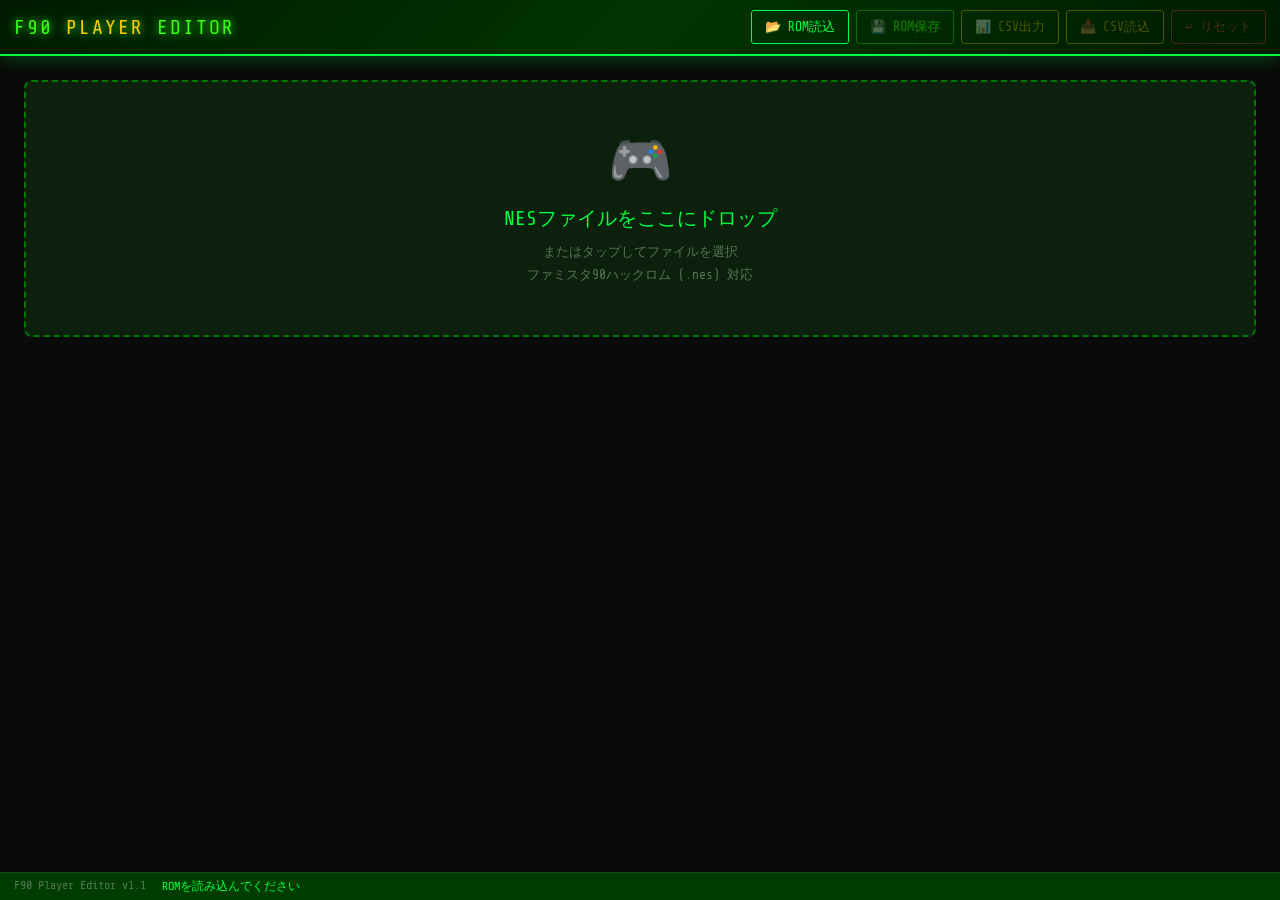
<file: f90editor.html>
<!DOCTYPE html>
<html lang="ja">
<head>
<meta charset="UTF-8">
<meta name="viewport" content="width=device-width, initial-scale=1.0">
<title>F90 Player Editor</title>
<style>
@import url('https://fonts.googleapis.com/css2?family=Share+Tech+Mono&family=Kosugi+Maru&display=swap');
:root {
  --green:#00ff41;--darkgreen:#003b00;--midgreen:#007700;--bg:#0a0a0a;
  --panel:#0d1f0d;--border:#1a4a1a;--accent:#39ff14;--warn:#ffcc00;
  --danger:#ff4444;--text:#c8ffc8;--dim:#557755;
}
*{box-sizing:border-box;margin:0;padding:0;}
body{background:var(--bg);color:var(--text);font-family:'Share Tech Mono',monospace;min-height:100vh;padding-bottom:50px;}
body::before{content:'';position:fixed;top:0;left:0;right:0;bottom:0;
  background:repeating-linear-gradient(0deg,transparent,transparent 2px,rgba(0,255,65,.012) 2px,rgba(0,255,65,.012) 4px);
  pointer-events:none;z-index:9999;}
header{background:linear-gradient(135deg,#001a00,#003300,#001a00);border-bottom:2px solid var(--green);
  padding:10px 14px;display:flex;align-items:center;gap:10px;position:sticky;top:0;z-index:100;
  box-shadow:0 0 20px rgba(0,255,65,.3);flex-wrap:wrap;}
.logo{font-size:20px;color:var(--accent);text-shadow:0 0 10px var(--accent);letter-spacing:2px;white-space:nowrap;}
.logo span{color:var(--warn);}
.hdr-btns{margin-left:auto;display:flex;gap:7px;flex-wrap:wrap;}
.btn{padding:7px 13px;border:1px solid var(--green);background:transparent;color:var(--green);
  font-family:'Share Tech Mono',monospace;font-size:13px;cursor:pointer;border-radius:3px;transition:all .2s;white-space:nowrap;}
.btn:hover{background:var(--darkgreen);box-shadow:0 0 8px var(--green);}
.btn.primary{border-color:var(--accent);color:var(--accent);font-weight:bold;}
.btn.warn{border-color:var(--warn);color:var(--warn);}
.btn.danger{border-color:var(--danger);color:var(--danger);}
.btn:disabled{opacity:.3;cursor:not-allowed;}

/* ドロップゾーン */
#dropzone{border:2px dashed var(--midgreen);border-radius:8px;padding:48px 20px;text-align:center;
  margin:24px;cursor:pointer;transition:all .3s;background:var(--panel);}
#dropzone:hover,.drag{border-color:var(--accent)!important;background:var(--darkgreen)!important;}
.drop-icon{font-size:52px;margin-bottom:14px;}
.drop-title{font-size:20px;color:var(--green);margin-bottom:8px;}
.drop-text{color:var(--dim);font-size:13px;line-height:1.8;}

/* メイン */
#main{display:none;padding:12px;}
.info-bar{background:var(--panel);border:1px solid var(--border);border-radius:6px;
  padding:9px 14px;margin-bottom:12px;display:flex;gap:18px;flex-wrap:wrap;align-items:center;font-size:13px;}
.lbl{color:var(--dim);}.val{color:var(--accent);}
.changes-val{color:var(--warn);}

/* ワークフローボタン */
.workflow{display:flex;gap:10px;margin-bottom:14px;flex-wrap:wrap;align-items:center;}
.workflow-step{display:flex;align-items:center;gap:8px;}
.step-num{background:var(--darkgreen);border:1px solid var(--midgreen);color:var(--green);
  width:24px;height:24px;border-radius:50%;display:flex;align-items:center;justify-content:center;font-size:12px;flex-shrink:0;}
.step-arrow{color:var(--dim);font-size:18px;}

/* テーブルパネル */
.panel{background:var(--panel);border:1px solid var(--border);border-radius:6px;overflow:hidden;}
.panel-hdr{padding:9px 14px;background:var(--darkgreen);border-bottom:1px solid var(--border);
  display:flex;justify-content:space-between;align-items:center;flex-wrap:wrap;gap:8px;}
.panel-title{font-size:15px;color:var(--accent);}
.team-tabs{display:flex;flex-wrap:wrap;gap:4px;padding:10px;border-bottom:1px solid var(--border);}
.team-tab{padding:5px 10px;border:1px solid var(--border);background:transparent;color:var(--dim);
  font-family:'Share Tech Mono',monospace;font-size:12px;cursor:pointer;border-radius:3px;transition:all .15s;}
.team-tab:hover{background:var(--darkgreen);color:var(--text);}
.team-tab.active{background:#002200;color:var(--accent);border-color:var(--accent);}

.tbl-wrap{overflow-x:auto;}
table{width:100%;border-collapse:collapse;font-size:12px;}
th{padding:6px 7px;background:#001500;color:var(--dim);text-align:left;
  border-bottom:1px solid var(--border);font-size:11px;letter-spacing:.8px;white-space:nowrap;}
td{padding:4px 5px;border-bottom:1px solid #112011;vertical-align:middle;}
tr:hover td{background:rgba(0,255,65,.04);}
.sec-row td{background:#001200;color:var(--dim);font-size:10px;letter-spacing:1.5px;padding:3px 8px;}

.pnum{color:var(--dim);font-size:11px;text-align:center;width:26px;}
.name-in{background:transparent;border:1px solid transparent;color:var(--green);
  font-family:'Kosugi Maru',sans-serif;font-size:13px;padding:2px 5px;width:108px;border-radius:3px;transition:all .2s;}
.name-in:focus{outline:none;border-color:var(--accent);background:var(--darkgreen);}
.hexbadge{font-size:9px;color:#334433;font-family:'Share Tech Mono',monospace;display:block;margin-top:1px;}
.pos-sel{background:var(--bg);border:1px solid var(--border);color:var(--warn);
  font-family:'Share Tech Mono',monospace;font-size:11px;padding:2px 3px;border-radius:3px;width:58px;}
.param-in{background:transparent;border:1px solid transparent;color:var(--text);
  font-family:'Share Tech Mono',monospace;font-size:12px;padding:2px 3px;width:44px;text-align:center;border-radius:3px;transition:all .2s;}
.param-in:focus{outline:none;border-color:var(--midgreen);background:var(--darkgreen);}
.changed{color:var(--warn)!important;border-color:var(--warn)!important;}

#statusbar{position:fixed;bottom:0;left:0;right:0;background:var(--darkgreen);
  border-top:1px solid var(--border);padding:5px 14px;font-size:12px;color:var(--dim);z-index:100;display:flex;gap:16px;}
#statusbar .st{color:var(--green);}
#toast{position:fixed;bottom:44px;left:50%;transform:translateX(-50%);background:var(--darkgreen);
  border:1px solid var(--accent);color:var(--accent);padding:9px 20px;border-radius:20px;
  font-size:13px;z-index:2000;opacity:0;transition:opacity .3s;pointer-events:none;box-shadow:0 0 15px rgba(0,255,65,.4);}
#toast.show{opacity:1;}

.help{background:#001a00;border:1px solid var(--border);border-radius:6px;padding:12px 16px;
  margin-bottom:14px;font-size:12px;color:var(--dim);line-height:1.9;}
.help b{color:var(--green);}
.help code{background:#002200;padding:1px 5px;border-radius:3px;color:var(--warn);font-size:11px;}

@media(max-width:600px){.workflow{flex-direction:column;}.step-arrow{transform:rotate(90deg);}}
</style>
</head>
<body>
<header>
  <div class="logo">F90 <span>PLAYER</span> EDITOR</div>
  <div class="hdr-btns">
    <button class="btn" onclick="document.getElementById('romInput').click()">📂 ROM読込</button>
    <input type="file" id="romInput" accept=".nes" style="display:none" onchange="loadROM(this)">
    <button class="btn primary" id="btnSaveROM" onclick="saveROM()" disabled>💾 ROM保存</button>
    <button class="btn warn" id="btnExportCSV" onclick="exportCSV()" disabled>📊 CSV出力</button>
    <button class="btn warn" id="btnImportCSV" onclick="document.getElementById('csvInput').click()" disabled>📥 CSV読込</button>
    <input type="file" id="csvInput" accept=".csv" style="display:none" onchange="importCSV(this)">
    <button class="btn danger" id="btnReset" onclick="resetAll()" disabled>↩ リセット</button>
  </div>
</header>

<div id="dropzone"
  onclick="document.getElementById('romInput').click()"
  ondragover="event.preventDefault();this.classList.add('drag')"
  ondragleave="this.classList.remove('drag')"
  ondrop="handleDrop(event)">
  <div class="drop-icon">🎮</div>
  <div class="drop-title">NESファイルをここにドロップ</div>
  <div class="drop-text">またはタップしてファイルを選択<br>ファミスタ90ハックロム (.nes) 対応</div>
</div>

<div id="main">
  <div class="info-bar">
    <div><span class="lbl">ファイル: </span><span class="val" id="iFilename">-</span></div>
    <div><span class="lbl">サイズ: </span><span class="val" id="iSize">-</span></div>
    <div><span class="lbl">チーム: </span><span class="val">20チーム × 23選手</span></div>
    <div><span class="lbl">変更: </span><span class="val changes-val" id="iChanges">0バイト</span></div>
  </div>

  <div class="help">
    <b>使い方</b>：
    ① ROM読込 →
    ② <b>CSV出力</b>でExcel/スプレッドシートへ →
    ③ Excel上で選手名・能力値を編集 →
    ④ <b>CSV読込</b>で反映 →
    ⑤ <b>ROM保存</b><br>
    <b>選手名</b>はひらがなで入力。濁音は「が」「ざ」等そのまま入力可。最大5文字。
    <b>守備位置コード</b>: <code>1=P</code> <code>2=RF</code> <code>3=3B</code> <code>4=CF</code> <code>5=LF</code> <code>6=SS</code> <code>7=C</code> <code>8=2B</code> <code>9=1B</code> <code>10=DH</code> <code>11=PH</code><br>
    ※ 選手名の文字コードは<b>暫定</b>です。実機確認後に不一致があれば報告してください。
  </div>

  <div class="panel">
    <div class="panel-hdr">
      <div class="panel-title" id="panelTitle">Team 00</div>
      <div style="font-size:11px;color:var(--dim)">野手P00-P13 / 投手P14-P22</div>
    </div>
    <div class="team-tabs" id="teamTabs"></div>
    <div class="tbl-wrap">
      <table>
        <thead>
          <tr>
            <th>#</th>
            <th>選手名 (ひらがな)</th>
            <th>守備位置</th>
            <th title="byte6">B6</th>
            <th title="byte7">B7</th>
            <th title="byte8">B8</th>
            <th title="byte9">B9</th>
            <th title="byte10">B10</th>
            <th title="byte11">B11</th>
            <th title="byte13 ※守備位置はB12=POS列">B13</th>
            <th title="byte14">B14</th>
            <th title="byte15">B15</th>
            <th title="byte16">B16</th>
          </tr>
        </thead>
        <tbody id="playerBody"></tbody>
      </table>
    </div>
  </div>
</div>

<div id="statusbar">
  <span>F90 Player Editor v1.1</span>
  <span class="st" id="stMsg">ROMを読み込んでください</span>
</div>
<div id="toast"></div>

<script>
// ============================================================
// 文字コードテーブル
// 確定: ま=0x28, き=0x2E, は=0x4B, ら=0x46
// 他は暫定50音推定。実機確認後に修正してください。
// ============================================================
const CODE2CH = {};
const CH2CODE = {};

const BASE_TABLE = [
  [0x24,'あ'],[0x25,'い'],[0x26,'う'],[0x27,'え'],[0x28,'ま'],// 0x28=ま確定
  [0x29,'か'],[0x2A,'き'],[0x2B,'く'],[0x2C,'け'],[0x2D,'こ'],
  [0x2E,'き'],[0x2F,'し'],[0x30,'す'],[0x31,'せ'],[0x32,'そ'],// 0x2E=き確定
  [0x33,'た'],[0x34,'ち'],[0x35,'つ'],[0x36,'て'],[0x37,'と'],
  [0x38,'な'],[0x39,'に'],[0x3A,'ぬ'],[0x3B,'ね'],[0x3C,'の'],
  [0x3D,'は'],[0x3E,'ひ'],[0x3F,'ふ'],[0x40,'へ'],[0x41,'ほ'],
  [0x42,'ま'],[0x43,'み'],[0x44,'む'],[0x45,'め'],[0x46,'ら'],// 0x46=ら確定
  [0x47,'や'],[0x48,'ゆ'],[0x49,'よ'],[0x4A,'ら'],[0x4B,'は'],// 0x4B=は確定
  [0x4C,'る'],[0x4D,'れ'],[0x4E,'ろ'],[0x4F,'わ'],[0x50,'を'],
  [0x51,'ん'],
  [0x52,'ぁ'],[0x53,'ぃ'],[0x54,'ぅ'],[0x55,'ぇ'],[0x56,'ぉ'],
  [0x57,'っ'],[0x58,'ゃ'],[0x59,'ゅ'],[0x5A,'ょ'],[0x60,'ー'],
  // 拡張文字コード（推定）
  [0x90,'い'],[0x91,'う'],[0x92,'え'],[0x93,'お'],
  [0x94,'か'],[0x95,'が'],[0x96,'ぎ'],[0x97,'ぐ'],[0x98,'げ'],[0x99,'ご'],
  [0x9A,'ざ'],[0x9B,'じ'],[0x9C,'ず'],[0x9D,'ぜ'],[0x9E,'ぞ'],
  [0x9F,'だ'],[0xA0,'ぢ'],[0xA1,'づ'],[0xA2,'で'],[0xA3,'ど'],
  [0xA4,'ば'],[0xA5,'び'],[0xA6,'ぶ'],[0xA7,'べ'],[0xA8,'ぼ'],
  [0xA9,'ぱ'],[0xAA,'ぴ'],[0xAB,'ぷ'],[0xAC,'ぺ'],[0xAD,'ぽ'],
];

// 濁点バイト
const DAKU_BYTES  = new Set([0x8E,0x97]);
const HANDAKU_BYTES = new Set([0x8D,0x8F]);

BASE_TABLE.forEach(([c,ch]) => {
  CODE2CH[c] = ch;
  if (!CH2CODE[ch]) CH2CODE[ch] = c;
});

const DAKU = {か:'が',き:'ぎ',く:'ぐ',け:'げ',こ:'ご',さ:'ざ',し:'じ',す:'ず',せ:'ぜ',そ:'ぞ',
  た:'だ',ち:'ぢ',つ:'づ',て:'で',と:'ど',は:'ば',ひ:'び',ふ:'ぶ',へ:'べ',ほ:'ぼ'};
const HANDAKU = {は:'ぱ',ひ:'ぴ',ふ:'ぷ',へ:'ぺ',ほ:'ぽ'};
const DAKU_INV = Object.fromEntries(Object.entries(DAKU).map(([k,v])=>[v,k]));
const HANDAKU_INV = Object.fromEntries(Object.entries(HANDAKU).map(([k,v])=>[v,k]));

function decodeBytes(bytes) {
  const r = [];
  for (const b of bytes) {
    if (b === 0x24) break;
    if (DAKU_BYTES.has(b)) {
      if (r.length) r[r.length-1] = DAKU[r[r.length-1]] || r[r.length-1]+'゛';
    } else if (HANDAKU_BYTES.has(b)) {
      if (r.length) r[r.length-1] = HANDAKU[r[r.length-1]] || r[r.length-1]+'゜';
    } else if (CODE2CH[b]) {
      r.push(CODE2CH[b]);
    } else {
      r.push(`[${b.toString(16).padStart(2,'0').toUpperCase()}]`);
    }
  }
  return r.join('');
}

function encodeString(str) {
  // ひらがな → 5バイト配列（末尾0x24パディング）
  const bytes = [0x24,0x24,0x24,0x24,0x24];
  let pos = 0;
  const chars = [...str];
  for (let i = 0; i < chars.length && pos < 5; i++) {
    const ch = chars[i];
    // 濁音分解
    if (DAKU_INV[ch] && CH2CODE[DAKU_INV[ch]] !== undefined && pos < 4) {
      bytes[pos++] = CH2CODE[DAKU_INV[ch]];
      bytes[pos++] = 0x8E; // 濁点
    } else if (HANDAKU_INV[ch] && CH2CODE[HANDAKU_INV[ch]] !== undefined && pos < 4) {
      bytes[pos++] = CH2CODE[HANDAKU_INV[ch]];
      bytes[pos++] = 0x8D; // 半濁点
    } else if (CH2CODE[ch] !== undefined) {
      bytes[pos++] = CH2CODE[ch];
    } else {
      bytes[pos++] = 0x24; // 未知文字→パディング
    }
  }
  return bytes;
}

// ============================================================
// 守備位置
// ============================================================
const POS_MAP = {1:'P',2:'RF',3:'3B',4:'CF',5:'LF',6:'SS',7:'C',8:'2B',9:'1B',10:'DH',11:'PH',12:'PR'};
const POS_OPTS = [[1,'P'],[2,'RF'],[3,'3B'],[4,'CF'],[5,'LF'],[6,'SS'],[7,'C'],[8,'2B'],[9,'1B'],[10,'DH'],[11,'PH'],[12,'PR']];

// ============================================================
// ROM管理
// ============================================================
const DATA_START = 0x00E350;
const TEAM_COUNT = 20;
const PLAYERS_PER_TEAM = 23;
const REC = 16;

let romData = null, origData = null, teams = [], filename = '', currentTeam = 0;

function parseROM(arr) {
  const result = [];
  for (let t = 0; t < TEAM_COUNT; t++) {
    const team = [];
    for (let p = 0; p < PLAYERS_PER_TEAM; p++) {
      const addr = DATA_START + (t * PLAYERS_PER_TEAM + p) * REC;
      team.push({
        addr,
        nameBytes: Array.from(arr.slice(addr+1, addr+6)),
        params: Array.from(arr.slice(addr+6, addr+16)),
      });
    }
    result.push(team);
  }
  return result;
}

function loadROM(input) {
  const file = input.files[0];
  if (!file) return;
  filename = file.name;
  const fr = new FileReader();
  fr.onload = e => {
    romData = new Uint8Array(e.target.result);
    origData = new Uint8Array(romData);
    teams = parseROM(romData);
    document.getElementById('dropzone').style.display = 'none';
    document.getElementById('main').style.display = 'block';
    ['btnSaveROM','btnExportCSV','btnImportCSV','btnReset'].forEach(id => document.getElementById(id).disabled = false);
    document.getElementById('iFilename').textContent = filename;
    document.getElementById('iSize').textContent = (romData.length/1024).toFixed(0)+' KB';
    buildTabs();
    selectTeam(0);
    toast('✓ ROM読み込み完了');
    setStatus('ROM読み込み完了: '+filename);
  };
  fr.readAsArrayBuffer(file);
}

function handleDrop(e) {
  e.preventDefault();
  document.getElementById('dropzone').classList.remove('drag');
  const f = e.dataTransfer.files[0];
  if (f && f.name.endsWith('.nes')) {
    const dt = new DataTransfer(); dt.items.add(f);
    document.getElementById('romInput').files = dt.files;
    loadROM(document.getElementById('romInput'));
  }
}

// ============================================================
// CSV出力
// ============================================================
function exportCSV() {
  const header = 'チーム,選手番号,種別,選手名,名前HEX,守備位置コード,守備位置,B6,B7,B8,B9,B10,B11,B13,B14,B15,B16';
  const rows = [header];
  teams.forEach((team, ti) => {
    team.forEach((pl, pi) => {
      const name = decodeBytes(pl.nameBytes);
      const hex = pl.nameBytes.map(b=>b.toString(16).padStart(2,'0').toUpperCase()).join(' ');
      const posCode = pl.params[6];
      const pos = POS_MAP[posCode] || posCode;
      const type = pi < 14 ? '野手' : '投手';
      const params = pl.params.filter((_,i) => i !== 6); // B12(守備位置)除く
      rows.push([`Team${String(ti).padStart(2,'0')}`, pi, type, `"${name}"`, hex, posCode, pos, ...params].join(','));
    });
  });
  const bom = '\uFEFF';
  const blob = new Blob([bom + rows.join('\r\n')], {type:'text/csv;charset=utf-8'});
  dlBlob(blob, filename.replace('.nes','_players.csv'));
  toast('✓ CSV出力完了');
}

// ============================================================
// CSV読込
// ============================================================
function importCSV(input) {
  const file = input.files[0];
  if (!file) return;
  const fr = new FileReader();
  fr.onload = e => {
    try {
      const text = e.target.result.replace(/^\uFEFF/,'');
      const lines = text.split(/\r?\n/).filter(l => l.trim());
      const headers = lines[0].split(',');
      let ok = 0, err = 0;

      lines.slice(1).forEach(line => {
        const cols = parseCSVLine(line);
        if (cols.length < 8) return;
        const teamStr = cols[0].trim(); // "Team00"
        const pIdx = parseInt(cols[1]);
        // cols[2]=種別, cols[3]=選手名, cols[4]=HEX(無視), cols[5]=守備位置コード, cols[6]=守備位置名(無視)
        const nameStr = cols[3].replace(/^"|"$/g,'').trim();
        const posCode = parseInt(cols[5]);
        // cols[7]〜 = B6,B7,B8,B9,B10,B11,B13,B14,B15,B16
        const paramVals = cols.slice(7).map(v => parseInt(v.trim())).filter(v => !isNaN(v));

        const tIdx = parseInt(teamStr.replace('Team',''));
        if (isNaN(tIdx) || tIdx < 0 || tIdx >= TEAM_COUNT) { err++; return; }
        if (isNaN(pIdx) || pIdx < 0 || pIdx >= PLAYERS_PER_TEAM) { err++; return; }

        const pl = teams[tIdx][pIdx];
        const addr = pl.addr;

        // 名前書き込み
        const newBytes = encodeString(nameStr);
        for (let i = 0; i < 5; i++) {
          romData[addr+1+i] = newBytes[i];
          pl.nameBytes[i] = newBytes[i];
        }

        // 守備位置(byte12=params[6])
        if (!isNaN(posCode)) {
          romData[addr+6+6] = posCode;
          pl.params[6] = posCode;
        }

        // 残りパラメータ（B6,B7,B8,B9,B10,B11 → params[0-5], B13→params[7], B14→params[8], B15→params[9], B16→?）
        const paramIdxMap = [0,1,2,3,4,5,7,8,9]; // B12スキップ
        paramVals.forEach((v,i) => {
          if (i < paramIdxMap.length && !isNaN(v)) {
            const pi = paramIdxMap[i];
            romData[addr+6+pi] = Math.max(0,Math.min(255,v));
            pl.params[pi] = Math.max(0,Math.min(255,v));
          }
        });
        ok++;
      });

      updateChangeCount();
      if (currentTeam >= 0) buildTable(currentTeam);
      toast(`✓ CSV読込完了: ${ok}選手更新${err?` (エラー${err}件)`:''}`);
      setStatus(`CSV読込: ${ok}選手更新`);
    } catch(ex) {
      toast('❌ CSV読込エラー: ' + ex.message);
    }
    input.value = '';
  };
  fr.readAsText(file, 'UTF-8');
}

function parseCSVLine(line) {
  // ダブルクォート内のカンマを考慮したCSVパーサ
  const cols = [];
  let cur = '', inQ = false;
  for (const ch of line) {
    if (ch === '"') { inQ = !inQ; }
    else if (ch === ',' && !inQ) { cols.push(cur); cur = ''; }
    else { cur += ch; }
  }
  cols.push(cur);
  return cols;
}

// ============================================================
// ROM保存
// ============================================================
function saveROM() {
  dlBlob(new Blob([romData], {type:'application/octet-stream'}), filename.replace('.nes','_edited.nes'));
  toast('✓ ROM保存完了');
}

function resetAll() {
  if (!confirm('全変更をリセットしますか？')) return;
  romData = new Uint8Array(origData);
  teams = parseROM(romData);
  updateChangeCount();
  buildTable(currentTeam);
  toast('↩ リセット完了');
}

// ============================================================
// UI
// ============================================================
function buildTabs() {
  const c = document.getElementById('teamTabs');
  c.innerHTML = '';
  for (let i = 0; i < TEAM_COUNT; i++) {
    const btn = document.createElement('button');
    btn.className = 'team-tab';
    btn.id = `tab-${i}`;
    btn.textContent = `T${String(i).padStart(2,'0')}`;
    btn.onclick = () => selectTeam(i);
    c.appendChild(btn);
  }
}

function selectTeam(idx) {
  document.querySelectorAll('.team-tab').forEach(b => b.classList.remove('active'));
  const tab = document.getElementById(`tab-${idx}`);
  if (tab) tab.classList.add('active');
  currentTeam = idx;
  document.getElementById('panelTitle').textContent = `Team ${String(idx).padStart(2,'0')}`;
  buildTable(idx);
}

function buildTable(ti) {
  const tbody = document.getElementById('playerBody');
  tbody.innerHTML = '';
  teams[ti].forEach((pl, pi) => {
    if (pi === 0) addSecRow(tbody, '▼ 野手  P00〜P13');
    if (pi === 14) addSecRow(tbody, '▼ 投手  P14〜P22');
    const tr = document.createElement('tr');
    const nameStr = decodeBytes(pl.nameBytes);
    const hexStr = pl.nameBytes.map(b=>b.toString(16).padStart(2,'0').toUpperCase()).join(' ');
    const posCode = pl.params[6];
    tr.innerHTML = `
      <td class="pnum">${String(pi).padStart(2,'0')}</td>
      <td>
        <input class="name-in" type="text" value="${nameStr}"
          data-ti="${ti}" data-pi="${pi}"
          oninput="onName(this)" title="ひらがな5文字以内">
        <span class="hexbadge" id="hx-${ti}-${pi}">${hexStr}</span>
      </td>
      <td>
        <select class="pos-sel" data-ti="${ti}" data-pi="${pi}" data-px="6" onchange="onParam(this)">
          ${POS_OPTS.map(([v,l])=>`<option value="${v}"${posCode==v?' selected':''}>${l}</option>`).join('')}
        </select>
      </td>
      ${pl.params.map((v,px) => px===6 ? '' :
        `<td><input class="param-in" type="number" min="0" max="255" value="${v}"
          data-ti="${ti}" data-pi="${pi}" data-px="${px}"
          oninput="onParam(this)"
          title="byte${px+6}: ${v} (0x${v.toString(16).padStart(2,'0').toUpperCase()})"></td>`
      ).join('')}`;
    tbody.appendChild(tr);
  });
}

function addSecRow(tbody, label) {
  const tr = document.createElement('tr');
  tr.innerHTML = `<td colspan="13" class="sec-row">${label}</td>`;
  tbody.appendChild(tr);
}

function onName(el) {
  const ti = +el.dataset.ti, pi = +el.dataset.pi;
  const pl = teams[ti][pi];
  const nb = encodeString(el.value);
  nb.forEach((b,i) => { romData[pl.addr+1+i]=b; pl.nameBytes[i]=b; });
  const hx = document.getElementById(`hx-${ti}-${pi}`);
  if (hx) hx.textContent = nb.map(b=>b.toString(16).padStart(2,'0').toUpperCase()).join(' ');
  el.classList.add('changed');
  updateChangeCount();
}

function onParam(el) {
  const ti = +el.dataset.ti, pi = +el.dataset.pi, px = +el.dataset.px;
  const v = Math.max(0, Math.min(255, parseInt(el.value)||0));
  const pl = teams[ti][pi];
  romData[pl.addr+6+px] = v;
  pl.params[px] = v;
  el.classList.add('changed');
  updateChangeCount();
}

function updateChangeCount() {
  let cnt = 0;
  if (romData && origData) for (let i=0;i<romData.length;i++) if (romData[i]!==origData[i]) cnt++;
  document.getElementById('iChanges').textContent = cnt + 'バイト';
  document.getElementById('btnReset').disabled = cnt === 0;
}

function dlBlob(blob, name) {
  const url = URL.createObjectURL(blob);
  const a = document.createElement('a');
  a.href = url; a.download = name; a.click();
  setTimeout(() => URL.revokeObjectURL(url), 1000);
}

function setStatus(msg) { document.getElementById('stMsg').textContent = msg; }

function toast(msg) {
  const t = document.getElementById('toast');
  t.textContent = msg; t.classList.add('show');
  setTimeout(() => t.classList.remove('show'), 2800);
}
</script>
</body>
</html>
</file>
